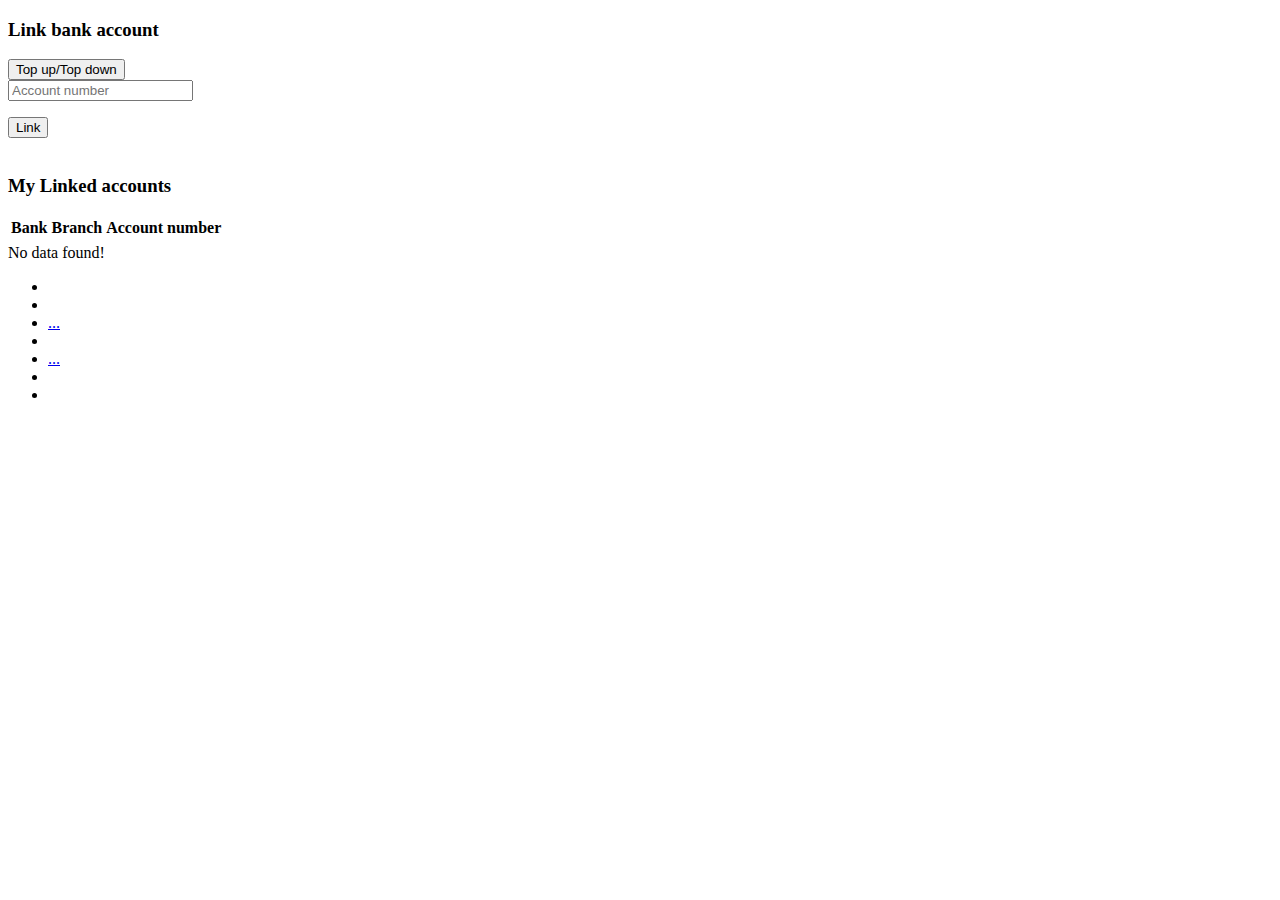
<file: src/main/resources/templates/bankaccount.html>
<!DOCTYPE html>
<html lang="en"
      xmlns:th="http://www.thymeleaf.org"
>
<head th:replace="fragments/head :: head">
</head>

<body>
  <div th:replace="fragments/header :: header"></div>
  			<form class="form-inline"
				  method="post"
                  th:action="@{/linkaccount}"
                  role="form"
                  th:object="${formObject}">
		<div class="container">
		    <div class="d-flex justify-content-between">
		        <h3 > Link bank account </h3>			        
		        <a href="/transfert?action=TOPUP" >
		        	<button type="button" class="btn btn-primary mb-2">Top up/Top down</button>
		        </a>
		    </div>
	    </div>	
	    <div class="container">
		    <div class="d-flex justify-content-center" id="container-form">
			<div class="row align-items-center">  
               	<div class="input-group col mx-3 my-5">
                        <div class="input-group">
					      <div class="input-group-prepend">
					        <span class="input-group-text">
					            <span class="fa fa-envelope"></span>
					        </span>
					      </div>                        
                            <input type="text"
                                   name="accountNumber"
                                   class="form-control"
                                   placeholder="Account number"
                                   th:field="*{accountNumber}"
                            />                                                       
                           </div>                                                    
                   </div>
			       <p th:errors = "*{accountNumber}" class="text-danger col mx-3 my-5"
			                 th:if="${#fields.hasErrors('accountNumber')}"></p>					     
				  <div class="col mx-3 my-5" style="width:200px">
				  	<button type="submit" class="btn button-title btn-block" >Link</button>
				  </div>
				</div>
				
		    </div>
	    </div>
	    </form>
	    <br/>
	    <div class="container">
		    <div class="d-flex justify-content-start">
		        <h3> My Linked accounts </h3>
		    </div>
	    </div>
	    <div class="container">
	    <div th:if="${tableData.size() > 0}">
	    <table class="table table-striped table-bordered table-hover">
	        <thead class="table-dark">
	            <tr>
	                <th>Bank</th>
	                <th>Branch</th>
	                <th>Account number</th>
	            </tr>
	        </thead>
	        <tbody>
	            <tr th:each="data: ${tableData}">
	                <td th:text="${data.bank}"></td>
	                <td th:text="${data.branch}"></td>
	                <td th:text="${data.accountNumber}"></td>
	            </tr>
	        </tbody>
	    </table>
	    </div>
	    <div th:unless="${tableData.size() > 0}">
	      <span>No data found!</span>
	    </div>	

	    <nav aria-label="Pagination" th:if="${totalPages > 0}">
	      <ul class="pagination justify-content-center">
	        <li class="page-item" th:classappend="${currentPage == 1} ? 'disabled'">
	          <a th:replace="fragments/paging :: paging(1, '<<', 'First Page')"></a>
	        </li>
	        <li class="page-item font-weight-bold" th:classappend="${currentPage == 1} ? 'disabled'">
	          <a th:replace="fragments/paging :: paging(${currentPage - 1}, 'Prev', 'Previous Page')"></a>
	        </li>
	        <li class="page-item disabled" th:if="${currentPage - 2 > 1}">
	          <a class="page-link" href="#">...</a>
	        </li>
	        <li class="page-item" th:classappend="${page == currentPage} ? 'active'"
	          th:each="page : ${#numbers.sequence(currentPage > 2 ? currentPage - 2 : 1, currentPage + 2 < totalPages ? currentPage + 2 : totalPages)}">
	          <a th:replace="fragments/paging :: paging(${page}, ${page}, 'Page ' + ${page})"></a>
	        </li>
	        <li class="page-item disabled" th:if="${currentPage + 2 < totalPages}">
	          <a class="page-link" href="#">...</a>
	        </li>
	        <li class="page-item font-weight-bold" th:classappend="${currentPage == totalPages} ? 'disabled'">
	          <a th:replace="fragments/paging :: paging(${currentPage + 1},'Next', 'Next Page')"></a>
	        </li>
	        <li class="page-item" th:classappend="${currentPage == totalPages} ? 'disabled'">
	          <a th:replace="fragments/paging :: paging(${totalPages}, '>>', 'Last Page')"></a>
	        </li>
	      </ul>
	    </nav>	    
	        
	</div>

  <div th:replace="fragments/footer :: footer"></div>

</body>
</html>
</file>
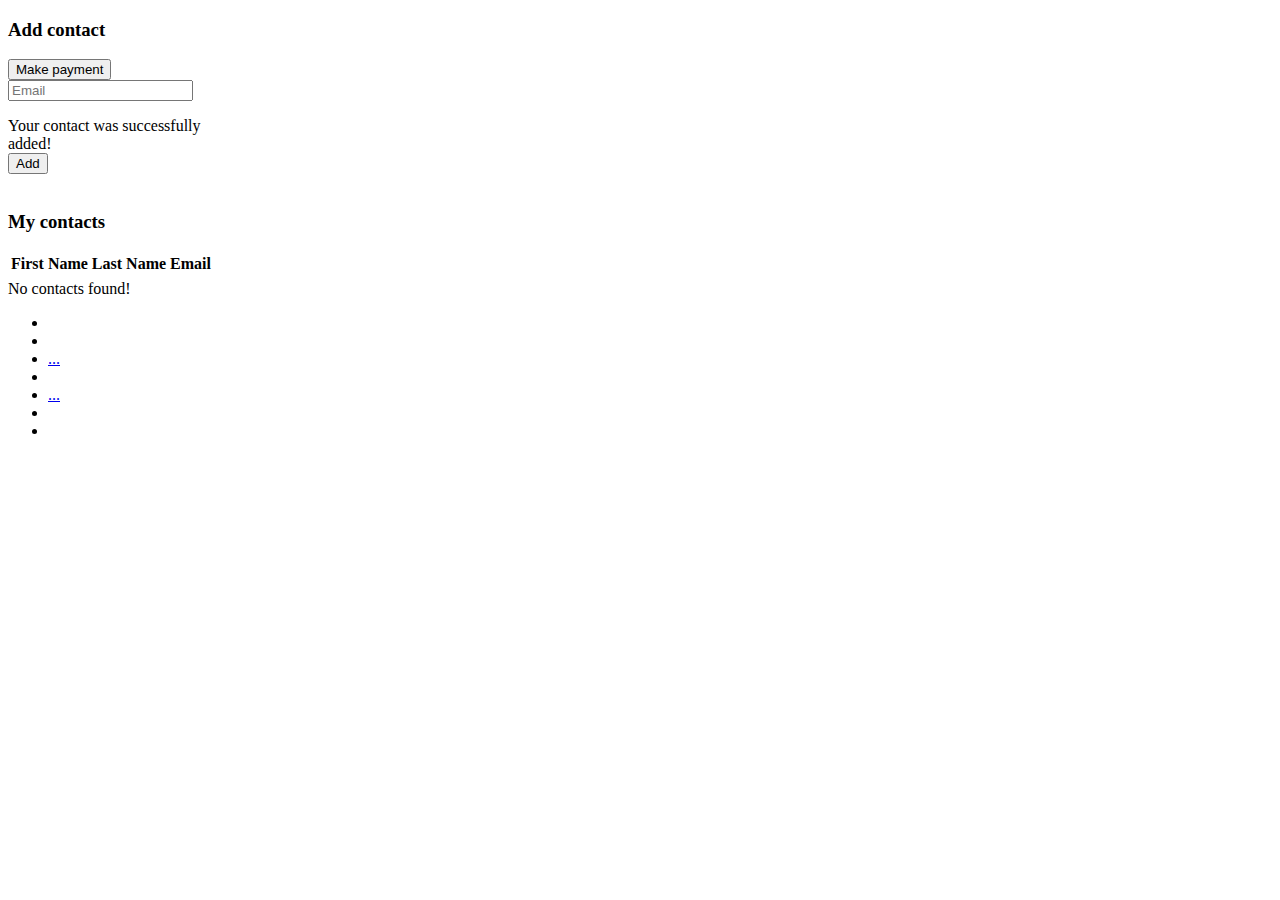
<file: src/main/resources/templates/contact.html>
<!DOCTYPE html>
<html lang="en"
      xmlns:th="http://www.thymeleaf.org"
>
<head th:replace="fragments/head :: head">
</head>

<body>
  <div th:replace="fragments/header :: header"></div>
  
		<div class="container">
		    <div class="d-flex justify-content-between">
		        <h3 > Add contact </h3>
		        <a href="/transfer" >
		        	<button type="button" class="btn btn-primary mb-2">Make payment</button>
		        </a>
		    </div>
	    </div>	
	    <div class="container">
	    <div class="d-flex justify-content-center" id="container-form">    
			<form class="form-inline"
			      method="post"
                  th:action="@{/contact}"
                  role="form"
                  th:object="${contact}">
			<div class="row align-items-center">
               <div class="input-group col mx-3 my-5">
                        <div class="input-group">
					      <div class="input-group-prepend">
					        <span class="input-group-text">
					            <span class="fa fa-envelope"></span>
					        </span>
					      </div>                        
                            <input type="text"
                                   id="email"
                                   name="email"
                                   class="form-control"
                                   placeholder="Email"
                                   th:field="*{email}"
                            />                                                       
                           </div>                                                    
                   </div>
			       <p th:errors = "*{email}" class="text-danger col mx-3 my-5"
			                 th:if="${#fields.hasErrors('email')}"></p>	                    
				  <div class="col mx-3 my-5" style="width:200px">
				      <div th:if="${param.success}">
				          <div class="alert alert-info">
				            Your contact was successfully added!
				          </div>
				      </div>					  
				  	<button type="submit" class="btn button-title btn-block" >Add</button>
				  </div>
			</div>
			</form>
	    </div>
	    </div>
	    <br/>
	    <div class="container">
	        <h3> My contacts </h3>
	    </div>
	    <div class="container">
	     <div th:if="${contacts.size() > 0}">
	    <table class="table table-striped table-bordered table-hover">
	        <thead class="table-dark">
	            <tr>
	                <th>First Name</th>
	                <th>Last Name</th>
	                <th>Email</th>
	            </tr>
	        </thead>
	        <tbody>
	            <tr th:each="contact: ${contacts}">
	                <td th:text="${contact.firstName}"></td>
	                <td th:text="${contact.lastName}"></td>
	                <td th:text="${contact.email}"></td>
	            </tr>
	        </tbody>
	    </table>
	    </div>
	    <div th:unless="${contacts.size() > 0}">
	      <span>No contacts found!</span>
	    </div>	

	    <nav aria-label="Pagination" th:if="${totalPages > 0}">
	      <ul class="pagination justify-content-center">
	        <li class="page-item" th:classappend="${currentPage == 1} ? 'disabled'">
	          <a th:replace="fragments/paging :: paging(1, '<<', 'First Page')"></a>
	        </li>
	        <li class="page-item font-weight-bold" th:classappend="${currentPage == 1} ? 'disabled'">
	          <a th:replace="fragments/paging :: paging(${currentPage - 1}, 'Prev', 'Previous Page')"></a>
	        </li>
	        <li class="page-item disabled" th:if="${currentPage - 2 > 1}">
	          <a class="page-link" href="#">...</a>
	        </li>
	        <li class="page-item" th:classappend="${page == currentPage} ? 'active'"
	          th:each="page : ${#numbers.sequence(currentPage > 2 ? currentPage - 2 : 1, currentPage + 2 < totalPages ? currentPage + 2 : totalPages)}">
	          <a th:replace="fragments/paging :: paging(${page}, ${page}, 'Page ' + ${page})"></a>
	        </li>
	        <li class="page-item disabled" th:if="${currentPage + 2 < totalPages}">
	          <a class="page-link" href="#">...</a>
	        </li>
	        <li class="page-item font-weight-bold" th:classappend="${currentPage == totalPages} ? 'disabled'">
	          <a th:replace="fragments/paging :: paging(${currentPage + 1},'Next', 'Next Page')"></a>
	        </li>
	        <li class="page-item" th:classappend="${currentPage == totalPages} ? 'disabled'">
	          <a th:replace="fragments/paging :: paging(${totalPages}, '>>', 'Last Page')"></a>
	        </li>
	      </ul>
	    </nav>	    
	        
	</div>

  <div th:replace="fragments/footer :: footer"></div>

</body>
</html>
</file>
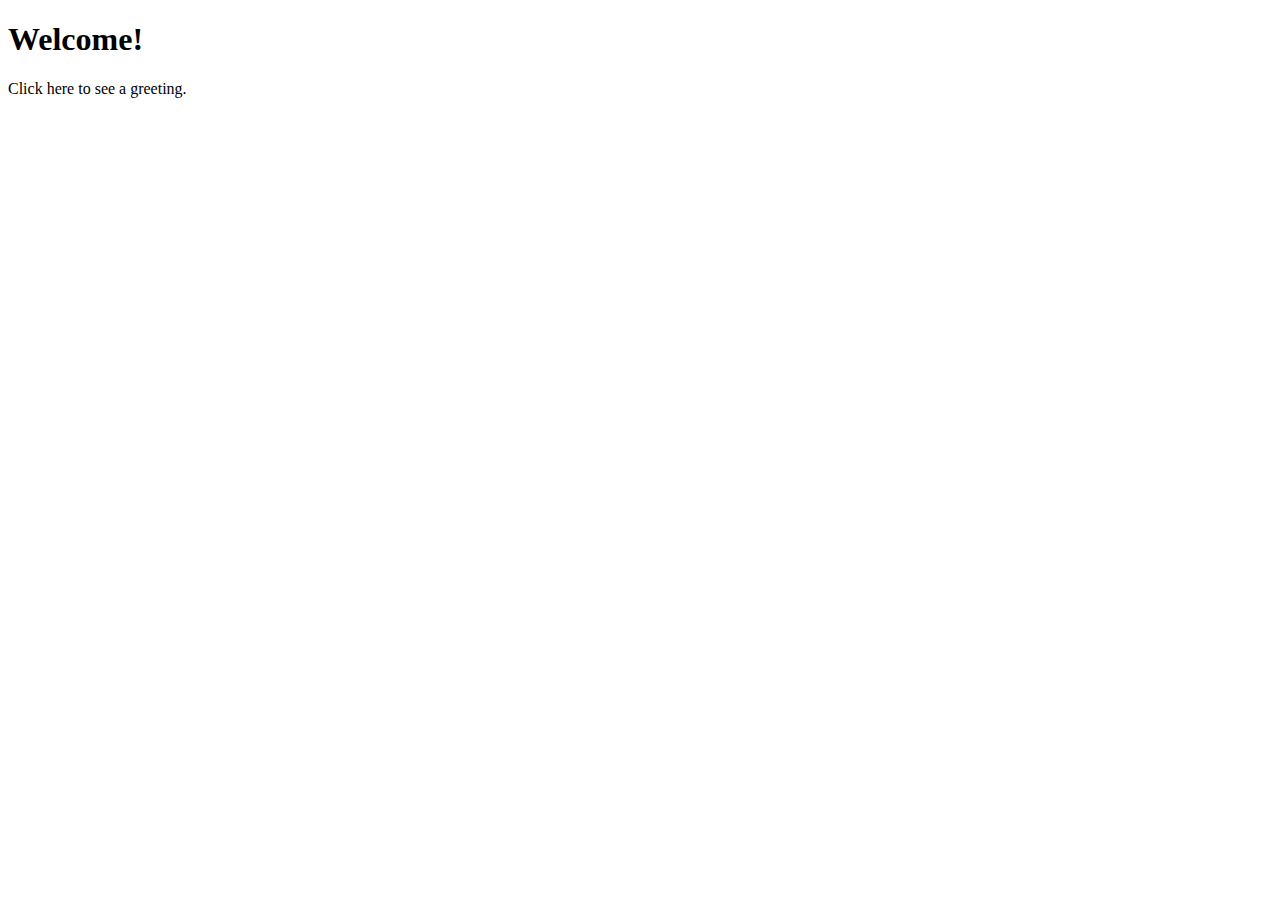
<file: src/main/resources/templates/home.html>
<!DOCTYPE html>
<html xmlns="http://www.w3.org/1999/xhtml" xmlns:th="https://www.thymeleaf.org">
    <head>
        <title>Spring Security Example</title>
    </head>
    <body>
        <h1>Welcome!</h1>

        <p>Click <a th:href="@{/hello}">here</a> to see a greeting.</p>
    </body>
</html>
</file>
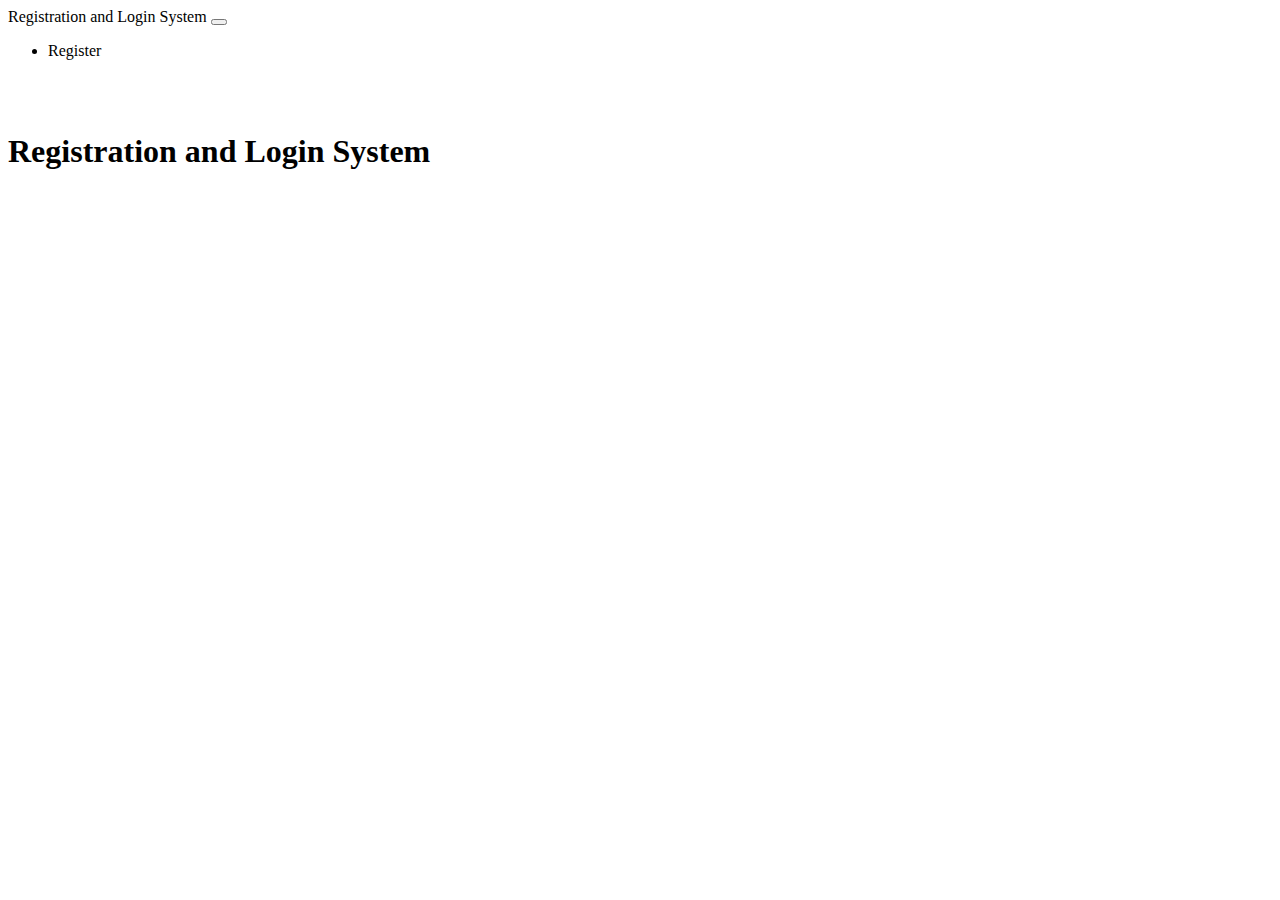
<file: src/main/resources/templates/index2.html>
<!DOCTYPE html>
<html lang="en"
    xmlns:th="http://www.thymeleaf.org"
>
<head>
    <meta charset="UTF-8">
    <title>Registration and Login System</title>
    <link href="https://cdn.jsdelivr.net/npm/bootstrap@5.0.2/dist/css/bootstrap.min.css"
          rel="stylesheet"
          integrity="sha384-EVSTQN3/azprG1Anm3QDgpJLIm9Nao0Yz1ztcQTwFspd3yD65VohhpuuCOmLASjC"
          crossorigin="anonymous">
</head>
<body>
<nav class="navbar navbar-expand-lg navbar-dark bg-dark">
    <div class="container-fluid">
        <a class="navbar-brand" th:href="@{/index}">Registration and Login System</a>
        <button class="navbar-toggler" type="button" data-bs-toggle="collapse" data-bs-target="#navbarSupportedContent" aria-controls="navbarSupportedContent" aria-expanded="false" aria-label="Toggle navigation">
            <span class="navbar-toggler-icon"></span>
        </button>
        <div class="collapse navbar-collapse" id="navbarSupportedContent">
            <ul class="navbar-nav me-auto mb-2 mb-lg-0">
                <li class="nav-item">
                    <a class="nav-link active" aria-current="page" th:href="@{/register}">Register</a>
                </li>
            </ul>
        </div>
    </div>
</nav>
<br /><br />
<div class="container">
    <div class="row">
        <h1 class="text-center"> Registration and Login System </h1>
    </div>
</div>
</body>
</html>
</file>
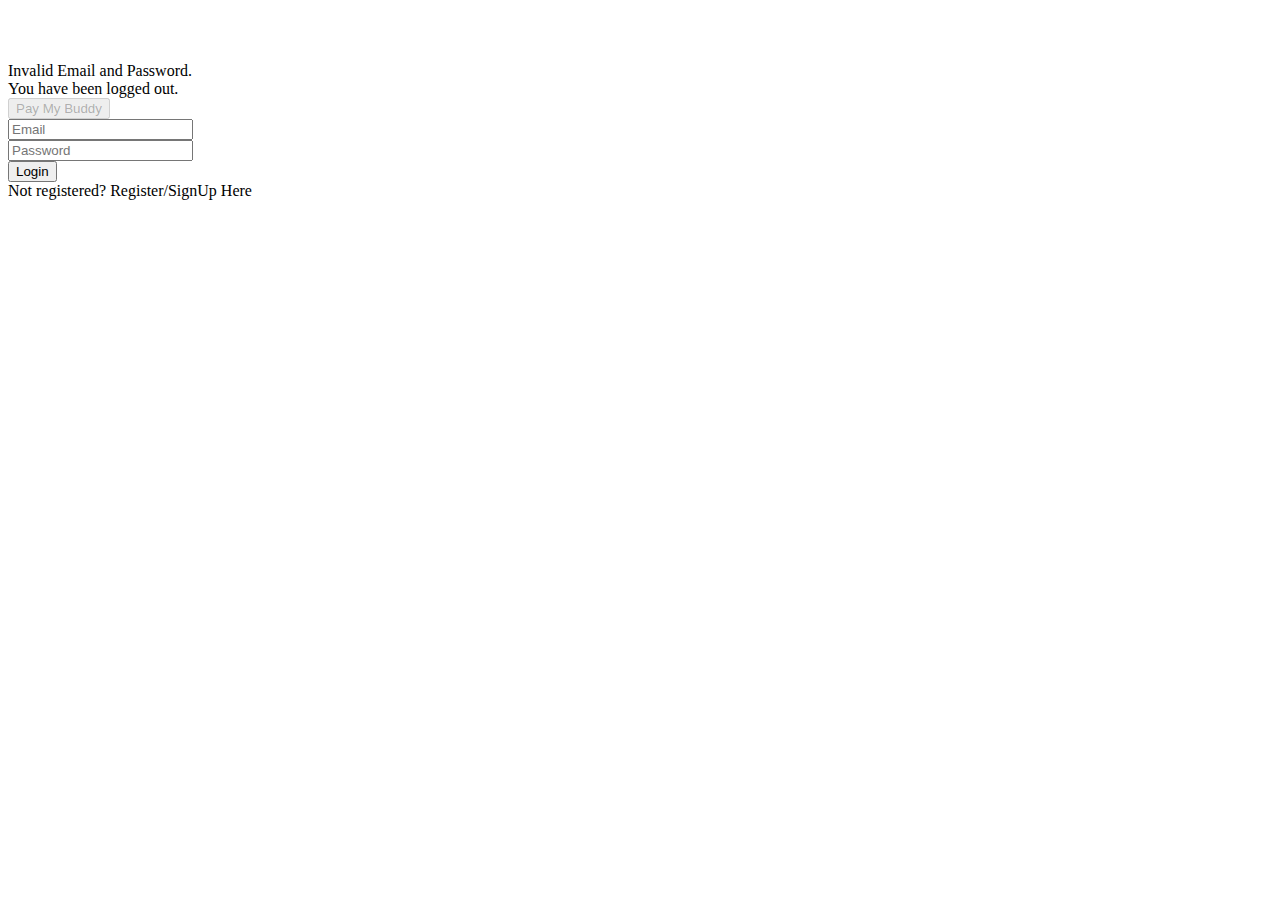
<file: src/main/resources/templates/login.html>
<!DOCTYPE html>
<html lang="en"
      xmlns:th="http://www.thymeleaf.org"
>
<head th:replace="fragments/head :: head">
</head>
<body>
<br />
<br />
<br />
<div class="container">
    <div class="row">
        <div class="col-md-6 offset-md-3">
            <div th:if="${param.error}">
                <div class="alert alert-danger">Invalid Email and Password.</div>
            </div>
            <div th:if="${param.logout}">
                <div class="alert alert-success">You have been logged out.</div>
            </div>
            <div class="col d-flex justify-content-center">
            <div class="card w-75">
                <div class="card-body">
                    <form
                            method="post"
                            th:action="@{/login}"
                            class="form-horizontal"
                            role="form"
                    >
                    <div class="col d-flex justify-content-center">
                    	<div class="card mb-3" id="login-form-header">
                    		 <button type="button" class="btn btn-block button-title" disabled>Pay My Buddy</button>
                    	</div>
                    </div>
                        <div class="mb-3">
                            <div class="input-group">
						      <div class="input-group-prepend">
						        <span class="input-group-text">
						            <span class="fa fa-envelope"></span>
						        </span>
						      </div>                        
	                            <input type="text"
	                                   id="username"
	                                   name="username"
	                                   class="form-control"
	                                   placeholder="Email"
	                            />                            
                            </div>
                        </div>

                        <div class="mb-3">
                            <div class="input-group">
						      <div class="input-group-prepend">
						        <span class="input-group-text">
						            <span class="fa fa-star-of-life"></span>
						        </span>
						      </div>                        
	                            <input type="password"
	                                   id="password"
	                                   name="password"
	                                   class="form-control"
	                                   placeholder="Password"
	                            />                           
                            </div>                            
                        </div>
                    <div class="col d-flex justify-content-center">
                        <div class="mb-3" id="login-button">
                            <button type="submit" class="btn btn-primary btn-block" >Login</button>
                        </div>
                    </div>
                    <div class="col d-flex justify-content-center">
                        <div class="mb-3">
                            <span> Not registered?
                            <a th:href="@{/register}"> Register/SignUp Here</a>
                        </span>
                        </div>
                    </div>                    
                    </form>
                </div>
            </div>
            </div>
        </div>
    </div>
</div>
<br />
<br />
<br />
<div th:replace="fragments/footer :: footer"></div>
</body>
</html>
</file>
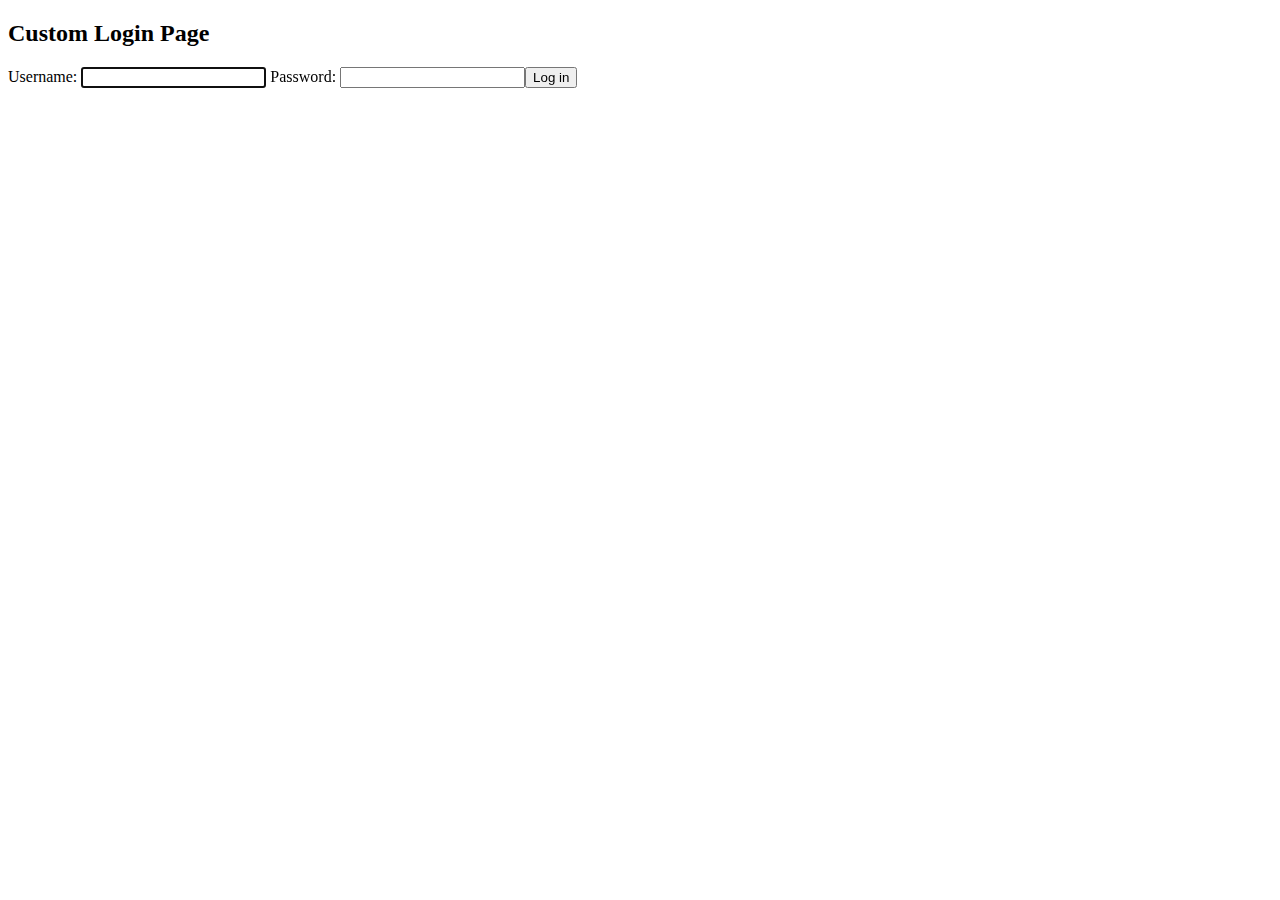
<file: src/main/resources/templates/login2.html>
<!DOCTYPE html>
<html xmlns:th="http://www.thymeleaf.org">
<head>
<title>Custom Login Page</title>
</head>
<body>
	<h2>Custom Login Page</h2>
	<form th:action="@{/login}" method="post">
		<label for="username">Username</label>: <input type="text"
			id="username" name="username" autofocus="autofocus" /> <label
			for="password">Password</label>: <input type="password" id="password"
			name="password" /><input type="submit" value="Log in" />
	</form>
</body>
</html>
</file>
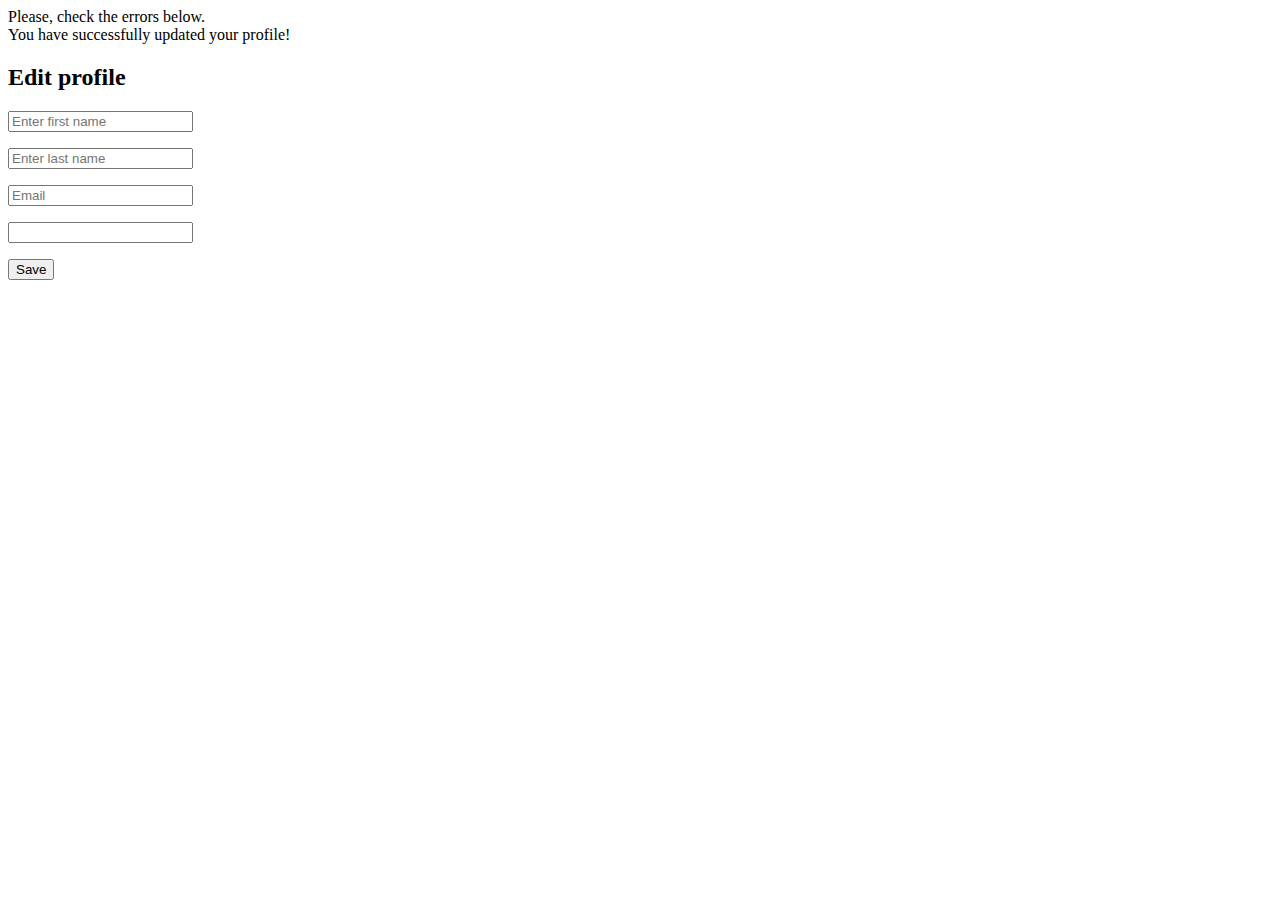
<file: src/main/resources/templates/profile.html>
<!DOCTYPE html>
<html lang="en"
      xmlns:th="http://www.thymeleaf.org"
>
<head th:replace="fragments/head :: head">
</head>

<body>
  <div th:replace="fragments/header :: header"></div>
  
	<div class="container">
	<div class="row">
	  <div class="row col-md-8 offset-md-2">
        <div th:if="${param.error}">
                <div class="alert alert-danger">Please, check the errors below.</div>
            </div>
	      <div th:if="${param.success}">
	          <div class="alert alert-info">
	            You have successfully updated your profile!
	          </div>
	      </div>
	   <div class="col d-flex justify-content-center">	  
	    <div class="card w-75">
	      <div class="card-header">
	          <h2 class="text-center">Edit profile</h2>
	      </div>
	      <div class="card-body">
	          <form
	            method="post"
	            role="form"
	            th:action="@{/profile/save}"
	            th:object="${user}"
	          >
	            <div class="form-group mb-3">
	              <input
	                      class="form-control"
	                      id="firstName"
	                      name="firstName"
	                      placeholder="Enter first name"
	                      th:field="*{firstName}"
	                      type="text"
	              />
	              <p th:errors = "*{firstName}" class="text-danger"
	              th:if="${#fields.hasErrors('firstName')}"></p>
	            </div>
	
	            <div class="form-group mb-3">
	              <input
	                      class="form-control"
	                      id="lastName"
	                      name="lastName"
	                      placeholder="Enter last name"
	                      th:field="*{lastName}"
	                      type="text"
	              />
	              <p th:errors = "*{lastName}" class="text-danger"
	                 th:if="${#fields.hasErrors('lastName')}"></p>
	            </div>
	
                      <div class="mb-3">
                          <div class="input-group">
				      <div class="input-group-prepend">
				        <span class="input-group-text">
				            <span class="fa fa-envelope"></span>
				        </span>
				      </div>                        
                           <input type="text"
                                  id="email"
                                  name="email"
                                  class="form-control"
                                  placeholder="Email"
                                  th:field="*{email}"
                                  readonly
                           />                                                       
                          </div>
	              <p th:errors = "*{email}" class="text-danger"
	                 th:if="${#fields.hasErrors('email')}"></p>	                             
                      </div>
			         <div class="form-group mb-3">
		              <input
		                      class="form-control"
		                      id="balance"
		                      name="balance"
		                      th:field="*{balance}"
		                      type="number"
		                      readonly
		              />
		              <p th:errors = "*{balance}" class="text-danger"
		                 th:if="${#fields.hasErrors('balance')}"></p>
		            </div>
                     
                    <div class="col d-flex justify-content-center">
                        <div class="mb-3" id="login-button">
                            <button type="submit" class="btn btn-primary btn-block" >Save</button>
                        </div>
                    </div>
	          </form>
	      </div>
	    </div>
	    </div>
	  </div>
	  </div>
	</div>

  <div th:replace="fragments/footer :: footer"></div>

</body>
</html>
</file>
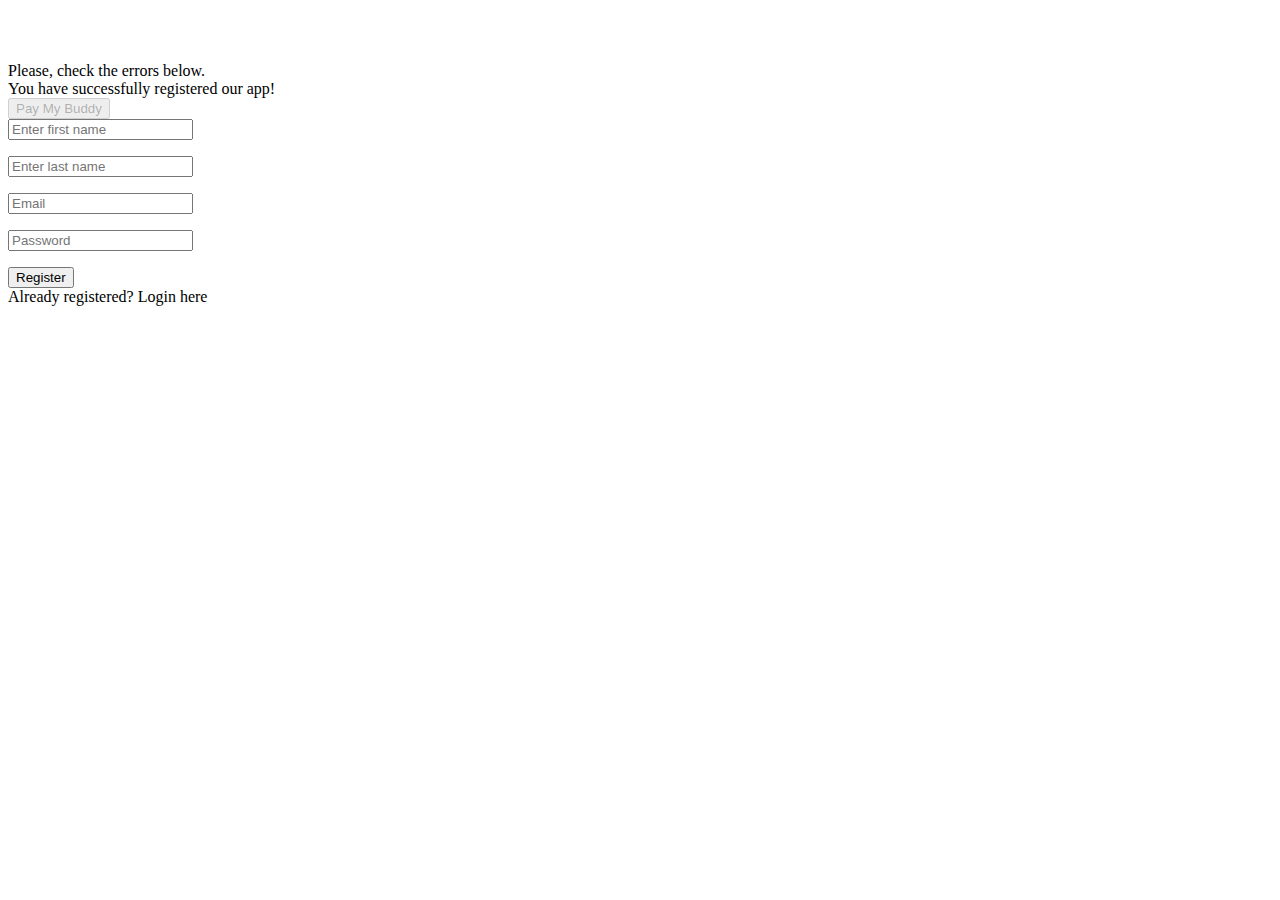
<file: src/main/resources/templates/register.html>
<!DOCTYPE html>
<html lang="en"
  xmlns:th="http://www.thymeleaf.org"
>
<head th:replace="fragments/head :: head">
</head>
<body>
	<br /><br /><br />

	<div class="container">
   <div class="row">
        <div class="col-md-6 offset-md-3">
            <div th:if="${param.error}">
                <div class="alert alert-danger">Please, check the errors below.</div>
            </div>
	      <div th:if="${param.success}">
	          <div class="alert alert-info">
	            You have successfully registered our app!
	          </div>
	      </div>
            <div class="col d-flex justify-content-center">
            <div class="card w-75">
                <div class="card-body">
                    <form
                            method="post"
                            th:action="@{/register/save}"
                            role="form"
                            th:object="${user}"
                    >
                    <div class="col d-flex justify-content-center">
                    	<div class="card mb-3" id="login-form-header">
                    		 <button type="button" class="btn btn-block button-title" disabled>Pay My Buddy</button>
                    	</div>
                    </div>
		            <div class="form-group mb-3">
		              <input
		                      class="form-control"
		                      id="firstName"
		                      name="firstName"
		                      placeholder="Enter first name"
		                      th:field="*{firstName}"
		                      type="text"
		              />
		              <p th:errors = "*{firstName}" class="text-danger"
		              th:if="${#fields.hasErrors('firstName')}"></p>
		            </div> 
		            <div class="form-group mb-3">
		              <input
		                      class="form-control"
		                      id="lastName"
		                      name="lastName"
		                      placeholder="Enter last name"
		                      th:field="*{lastName}"
		                      type="text"
		              />
		              <p th:errors = "*{lastName}" class="text-danger"
		                 th:if="${#fields.hasErrors('lastName')}"></p>
		            </div>		                               
                        <div class="mb-3">
                            <div class="input-group">
						      <div class="input-group-prepend">
						        <span class="input-group-text">
						            <span class="fa fa-envelope"></span>
						        </span>
						      </div>                        
	                            <input type="text"
	                                   id="email"
	                                   name="email"
	                                   class="form-control"
	                                   placeholder="Email"
	                            />                                                       
                            </div>
			              <p th:errors = "*{email}" class="text-danger"
			                 th:if="${#fields.hasErrors('email')}"></p>	                             
                        </div>

                        <div class="mb-3">
                            <div class="input-group">
						      <div class="input-group-prepend">
						        <span class="input-group-text">
						            <span class="fa fa-star-of-life"></span>
						        </span>
						      </div>                        
	                            <input type="password"
	                                   id="password"
	                                   name="password"
	                                   class="form-control"
	                                   placeholder="Password"
	                            />                                                       
                            </div>  
				              <p th:errors = "*{password}" class="text-danger"
				                 th:if="${#fields.hasErrors('password')}"></p>	                                                      
                        </div>
                    <div class="col d-flex justify-content-center">
                        <div class="mb-3" id="login-button">
                            <button type="submit" class="btn btn-primary btn-block" >Register</button>
                        </div>
                    </div>
                    <div class="col d-flex justify-content-center">
                        <div class="mb-3">
                            <span>Already registered? <a th:href="@{/login}">Login here</a></span>
                        </div>
                    </div>                    
                    </form>
                </div>
            </div>
            </div>
        </div>
    </div>
	</div>
</body>
</html>
</file>
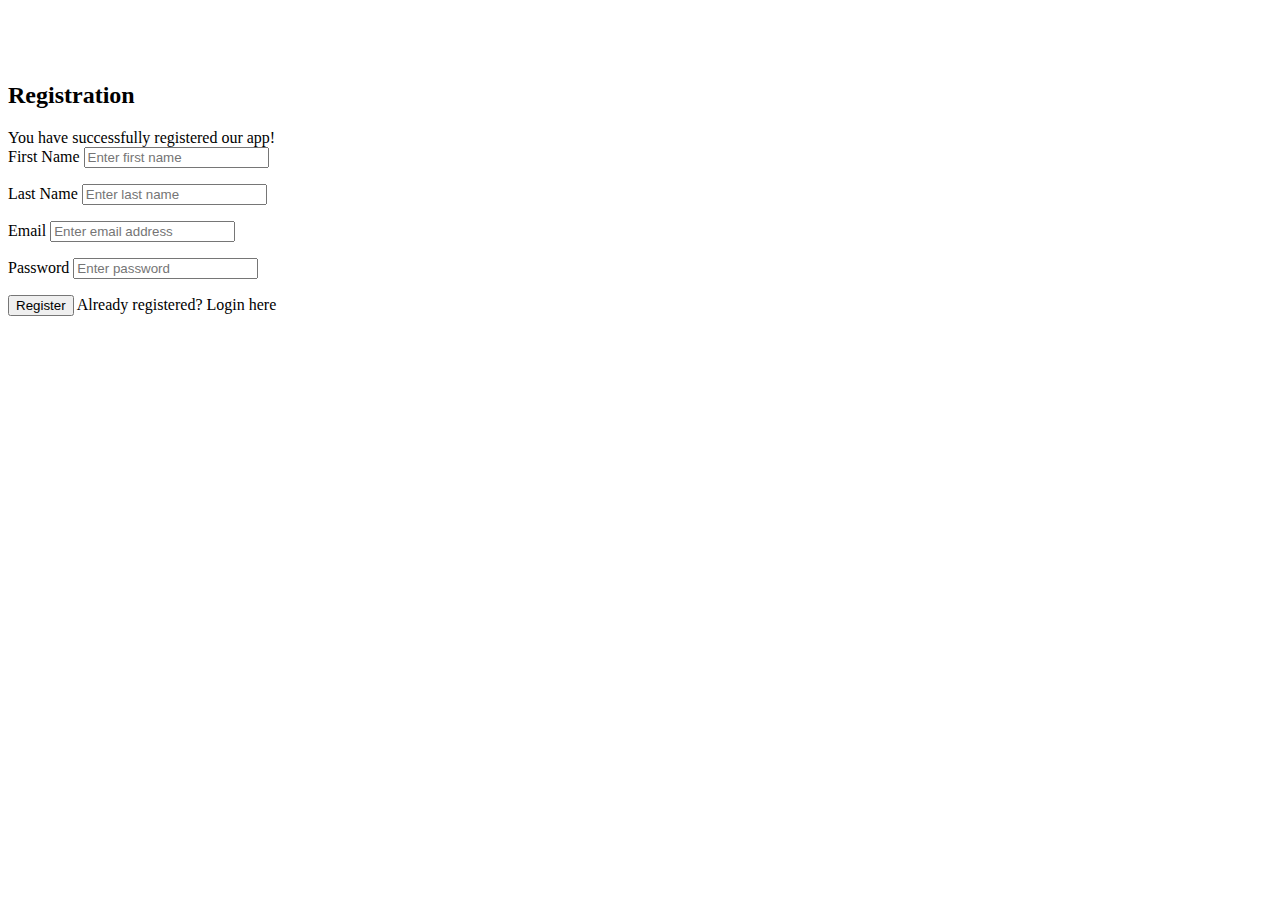
<file: src/main/resources/templates/register2.html>
<!DOCTYPE html>
<html lang="en"
  xmlns:th="http://www.thymeleaf.org"
>
<head th:replace="fragments/head :: head">
</head>
<body>
	<br /><br /><br />

	<div class="container">
	  <div class="row col-md-8 offset-md-2">
	    <div class="card">
	      <div class="card-header">
	          <h2 class="text-center">Registration</h2>
	      </div>
	      <div th:if="${param.success}">
	          <div class="alert alert-info">
	            You have successfully registered our app!
	          </div>
	      </div>
	      <div class="card-body">
	          <form
	            method="post"
	            role="form"
	            th:action="@{/register/save}"
	            th:object="${user}"
	          >
	            <div class="form-group mb-3">
	              <label class="form-label">First Name</label>
	              <input
	                      class="form-control"
	                      id="firstName"
	                      name="firstName"
	                      placeholder="Enter first name"
	                      th:field="*{firstName}"
	                      type="text"
	              />
	              <p th:errors = "*{firstName}" class="text-danger"
	              th:if="${#fields.hasErrors('firstName')}"></p>
	            </div>
	
	            <div class="form-group mb-3">
	              <label class="form-label">Last Name</label>
	              <input
	                      class="form-control"
	                      id="lastName"
	                      name="lastName"
	                      placeholder="Enter last name"
	                      th:field="*{lastName}"
	                      type="text"
	              />
	              <p th:errors = "*{lastName}" class="text-danger"
	                 th:if="${#fields.hasErrors('lastName')}"></p>
	            </div>
	
	            <div class="form-group mb-3">
	              <label class="form-label">Email</label>
	              <input
	                      class="form-control"
	                      id="email"
	                      name="email"
	                      placeholder="Enter email address"
	                      th:field="*{email}"
	                      type="email"
	              />
	              <p th:errors = "*{email}" class="text-danger"
	                 th:if="${#fields.hasErrors('email')}"></p>
	            </div>
	
	            <div class="form-group mb-3">
	              <label class="form-label">Password</label>
	              <input
	                      class="form-control"
	                      id="password"
	                      name="password"
	                      placeholder="Enter password"
	                      th:field="*{password}"
	                      type="password"
	              />
	              <p th:errors = "*{password}" class="text-danger"
	                 th:if="${#fields.hasErrors('password')}"></p>
	            </div>
	            <div class="form-group">
	              <button class="btn btn-primary" type="submit">Register</button>
	              <span>Already registered? <a th:href="@{/login}">Login here</a></span>
	            </div>
	          </form>
	      </div>
	    </div>
	  </div>
	</div>
</body>
</html>
</file>
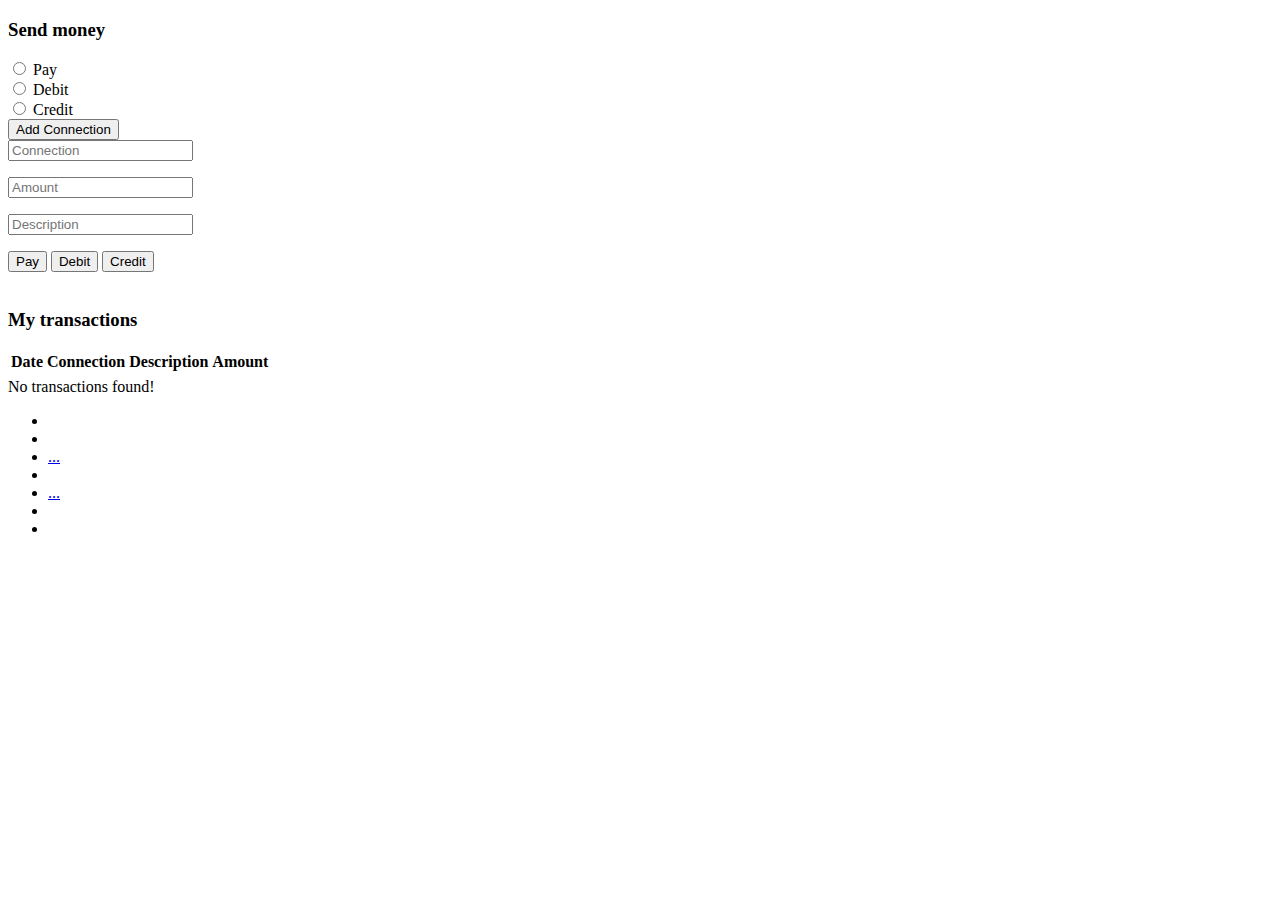
<file: src/main/resources/templates/transfer.html>
<!DOCTYPE html>
<html lang="en"
      xmlns:th="http://www.thymeleaf.org"
>
<head th:replace="fragments/head :: head">
</head>

<body>
  <div th:replace="fragments/header :: header"></div>
  			<form class="form-inline"
				  method="post"
                  th:action="@{/transfer}"
                  role="form"
                  th:object="${transaction}">
		<div class="container">
		    <div class="d-flex justify-content-between">
		        <h3 > Send money </h3>
			<div class="input-group col mx-3">
				<div class="form-check form-check-inline">
				  <input class="form-check-input" type="radio" name="gridRadios" id="inlineCheckbox1" value="PAY" th:field="*{action}" 
				  th:checked="${action == 'PAY'}" th:disabled="${!isAdmin}">
				  <label class="form-check-label" for="inlineCheckbox1">Pay</label>
				</div>
				<div class="form-check form-check-inline">
				  <input class="form-check-input" type="radio" name="gridRadios" id="inlineCheckbox2" value="DEBIT"  th:field="*{action}" 
				  th:checked="${action == 'DEBIT'}" th:disabled="${!isAdmin}">
				  <label class="form-check-label" for="inlineCheckbox2">Debit</label>
				</div>
				<div class="form-check form-check-inline">
				  <input class="form-check-input" type="radio" name="gridRadios" id="inlineCheckbox3" value="CREDIT" th:field="*{action}" 
				  th:checked="${action == 'CREDIT'}" th:disabled="${!isAdmin}">
				  <label class="form-check-label" for="inlineCheckbox3">Credit</label>
				</div>			
				</div>				        
		        <a href="/contact" >
		        	<button type="button" class="btn btn-primary mb-2">Add Connection</button>
		        </a>
		    </div>
	    </div>	
	    <div class="container">
		    <div class="d-flex justify-content-center" id="container-form">
			<div class="row align-items-center">  
               	<div class="input-group col mx-3 my-5">
                        <div class="input-group">
					      <div class="input-group-prepend">
					        <span class="input-group-text">
					            <span class="fa fa-envelope"></span>
					        </span>
					      </div>                        
                            <input type="text"
                                   id="email"
                                   name="email"
                                   class="form-control"
                                   placeholder="Connection"
                                   th:field="*{email}"
                            />                                                       
                           </div>                                                    
                   </div>
			       <p th:errors = "*{email}" class="text-danger col mx-3 my-5"
			                 th:if="${#fields.hasErrors('email')}"></p>					     
				  <div class="input-group col mx-3 my-5">
		              <input
		                      class="form-control"
		                      id="amount"
		                      name="amount"
		                      placeholder="Amount"
		                      th:field="*{amount}"
		                      type="number"
		              />
		            </div>
		              <p th:errors = "*{amount}" class="text-danger col mx-3 my-5"
		                 th:if="${#fields.hasErrors('amount')}"></p>
				  <div class="input-group col mx-3 my-5">
		              <input
		                      class="form-control"
		                      id="description"
		                      name="description"
		                      placeholder="Description"
		                      th:field="*{description}"
		                      type="text"
		              />
		              </div>
		              <p th:errors = "*{description}" class="text-danger col mx-3 my-5"
		                 th:if="${#fields.hasErrors('description')}"></p>
				  <div class="col mx-3 my-5" style="width:200px">
				  	<button type="submit" class="btn button-title btn-block" th:if="${transaction.action.name() == 'PAY'}">Pay</button>
				  	<button type="submit" class="btn button-title btn-block" th:if="${transaction.action.name() == 'DEBIT'}">Debit</button>
				  	<button type="submit" class="btn button-title btn-block" th:if="${transaction.action.name() == 'CREDIT'}">Credit</button>
				  </div>
				</div>
				
		    </div>
	    </div>
	    </form>
	    <br/>
	    <div class="container">
		    <div class="d-flex justify-content-start">
		        <h3> My transactions </h3>
		    </div>
	    </div>
	    <div class="container">
	    <div th:if="${transactions.size() > 0}">
	    <table class="table table-striped table-bordered table-hover">
	        <thead class="table-dark">
	            <tr>
	                <th>Date</th>
	                <th>Connection</th>
	                <th>Description</th>
	                <th>Amount</th>
	            </tr>
	        </thead>
	        <tbody>
	            <tr th:each="transaction: ${transactions}">
	                <td th:text="${#dates.format(transaction.date, 'dd-MMM-yyyy HH:mm')}"></td>
	                <td th:text="${transaction.receiver.firstName}"></td>
	                <td th:text="${transaction.description}"></td>
	                <td th:text="${transaction.amount}"></td>
	            </tr>
	        </tbody>
	    </table>
	    </div>
	    <div th:unless="${transactions.size() > 0}">
	      <span>No transactions found!</span>
	    </div>	

	    <nav aria-label="Pagination" th:if="${totalPages > 0}">
	      <ul class="pagination justify-content-center">
	        <li class="page-item" th:classappend="${currentPage == 1} ? 'disabled'">
	          <a th:replace="fragments/paging :: paging(1, '<<', 'First Page')"></a>
	        </li>
	        <li class="page-item font-weight-bold" th:classappend="${currentPage == 1} ? 'disabled'">
	          <a th:replace="fragments/paging :: paging(${currentPage - 1}, 'Prev', 'Previous Page')"></a>
	        </li>
	        <li class="page-item disabled" th:if="${currentPage - 2 > 1}">
	          <a class="page-link" href="#">...</a>
	        </li>
	        <li class="page-item" th:classappend="${page == currentPage} ? 'active'"
	          th:each="page : ${#numbers.sequence(currentPage > 2 ? currentPage - 2 : 1, currentPage + 2 < totalPages ? currentPage + 2 : totalPages)}">
	          <a th:replace="fragments/paging :: paging(${page}, ${page}, 'Page ' + ${page})"></a>
	        </li>
	        <li class="page-item disabled" th:if="${currentPage + 2 < totalPages}">
	          <a class="page-link" href="#">...</a>
	        </li>
	        <li class="page-item font-weight-bold" th:classappend="${currentPage == totalPages} ? 'disabled'">
	          <a th:replace="fragments/paging :: paging(${currentPage + 1},'Next', 'Next Page')"></a>
	        </li>
	        <li class="page-item" th:classappend="${currentPage == totalPages} ? 'disabled'">
	          <a th:replace="fragments/paging :: paging(${totalPages}, '>>', 'Last Page')"></a>
	        </li>
	      </ul>
	    </nav>	    
	        
	</div>

  <div th:replace="fragments/footer :: footer"></div>

</body>
</html>
</file>
